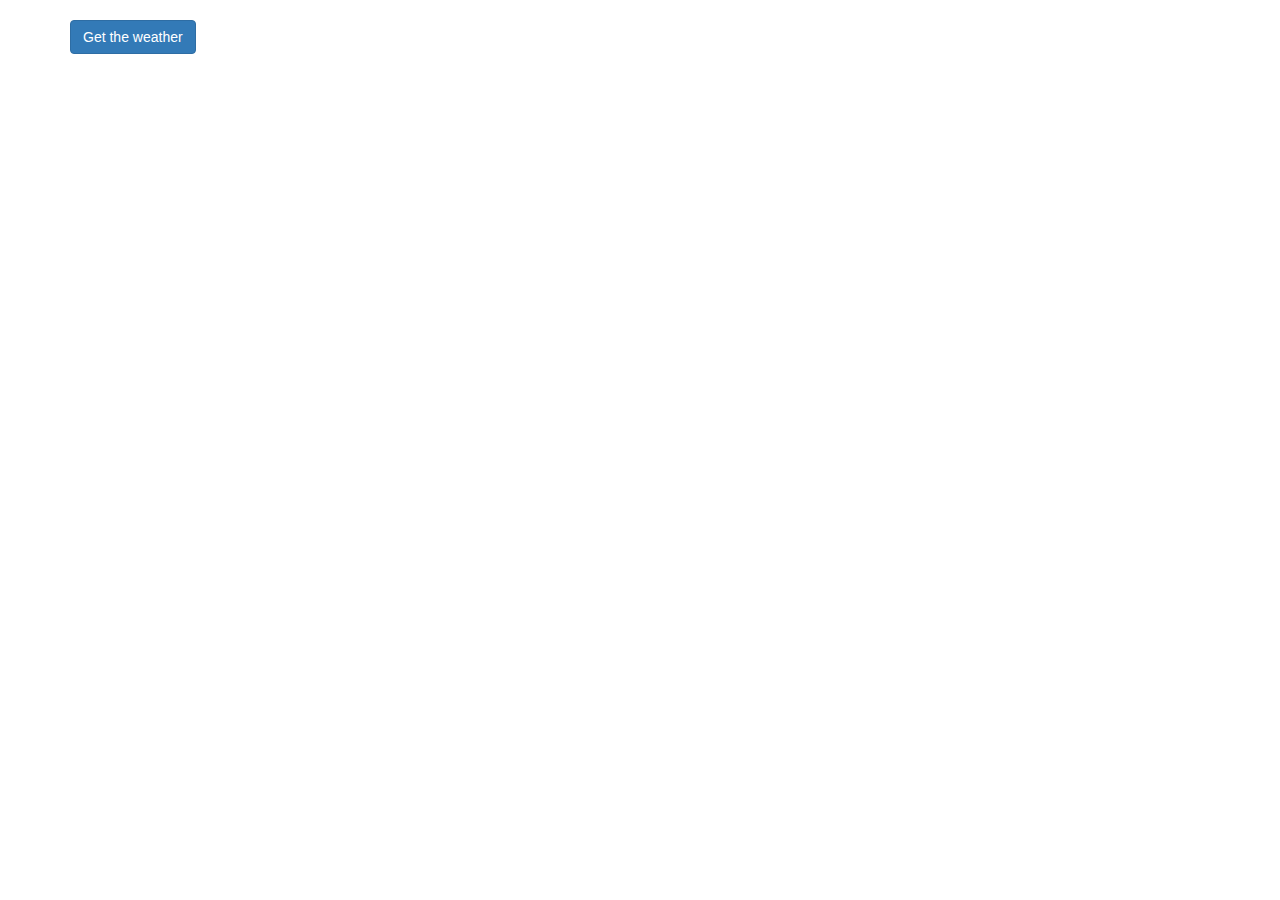
<file: weather/index.html>
<!DOCTYPE html>
<html>
<head>
  <title>Weather Report</title>
  <meta charset="UTF-8">
  <link rel="stylesheet" href="http://maxcdn.bootstrapcdn.com/bootstrap/3.3.5/css/bootstrap.min.css">
  <script src="http://ajax.googleapis.com/ajax/libs/jquery/1.11.3/jquery.min.js"></script>
  <script src="http://maxcdn.bootstrapcdn.com/bootstrap/3.3.5/js/bootstrap.min.js"></script>
  <script src="weather.js"></script>
</head>
<body>
  <div class="container">
    <h3><a href="#" class="btn btn-primary get-the-weather">Get the weather</a></h3>
    <div class="weather-report"></div>
  </div>
</body>
</html>
</file>
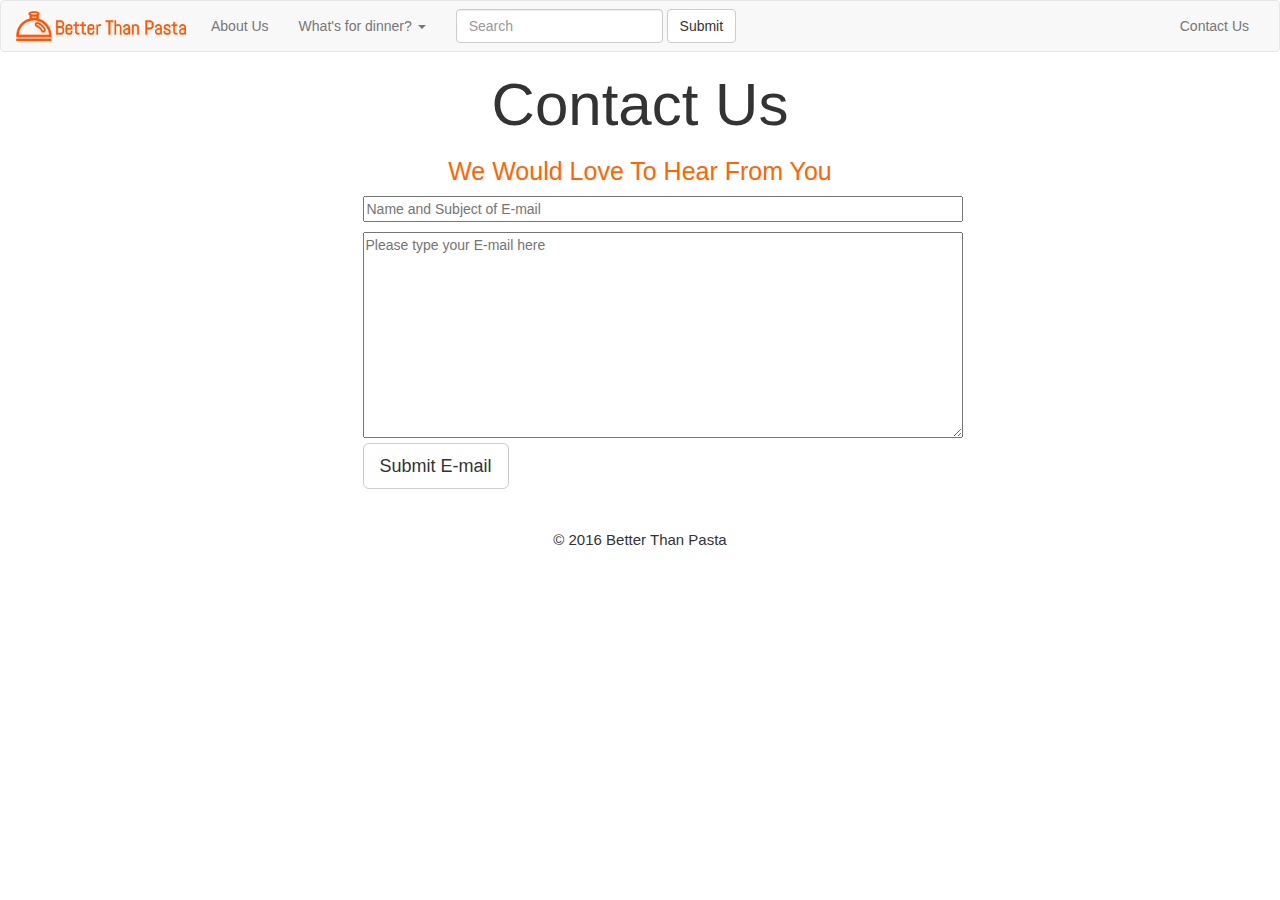
<file: contact.html>
<!DOCTYPE html>
<html>
<head>
  <title>Better Than Pasta: Food Options For Busy People</title>
  <meta charset="UTF-8">
  <!-- Bootstrap styles -->
   <link rel="stylesheet" href="http://maxcdn.bootstrapcdn.com/bootstrap/3.2.0/css/bootstrap.min.css">
  <script src="http://ajax.googleapis.com/ajax/libs/jquery/1.11.1/jquery.min.js"></script>
  <script src="http://maxcdn.bootstrapcdn.com/bootstrap/3.2.0/js/bootstrap.min.js"></script>
  
  <!-- My own style sheet -->

  <link rel="stylesheet" type="text/css" href="style.css">
  <script src="http://ajax.googleapis.com/ajax/libs/jquery/2.1.4/jquery.min.js"></script>
</head>

<body>

  <!-- Navigation bar -->

 <nav class="navbar navbar-default">
  <div class="container-fluid">
    <!-- Brand and toggle get grouped for better mobile display -->
    <div class="navbar-header">
      <button type="button" class="navbar-toggle collapsed" data-toggle="collapse" data-target="#bs-example-navbar-collapse-1" aria-expanded="false">
        <span class="sr-only">Toggle navigation</span>
        <span class="icon-bar"></span>
        <span class="icon-bar"></span>
        <span class="icon-bar"></span>
      </button>
      <a href="index.html">
        <img class="logo" alt="Brand" src="Logo.png"></a>
    </div>

    <!-- Collect the nav links, forms, and other content for toggling -->
    <div class="collapse navbar-collapse" id="bs-example-navbar-collapse-1">
      <ul class="nav navbar-nav">
        <li><a href="about.html">About Us</a></li>
         <li class="dropdown">
          <a href="#" class="dropdown-toggle" data-toggle="dropdown" role="button" aria-haspopup="true" aria-expanded="false">What's for dinner? <span class="caret"></span></a>
          <ul class="dropdown-menu">
            <li><a href="#">Grab & Go</a></li>
            <li><a href="#">Order To Take Away</a></li>
            <li><a href="#">Cook Yourself</a></li>
          </ul>
        </li>
      </ul>

      <form class="navbar-form navbar-left" role="search">
        <div class="form-group">
          <input type="text" class="form-control" placeholder="Search">
        </div>
        <button type="submit" class="btn btn-default">Submit</button>
      </form>

      <ul class="nav navbar-nav navbar-right">
        <li><a href="contact.html">Contact Us</a></li>
       
      </ul>
    </div><!-- /.navbar-collapse -->
  </div><!-- /.container-fluid -->
</nav>

<!-- End of Navigation bar -->

<!-- Start of Form -->

<div class="container">
      <h1 class="center">Contact Us</h1>
      <h3 class="center">We Would Love To Hear From You</h3>
      <p></p>
  <form action="mailto:pasawasudsakorn2017@kellogg.northwestern.edu" method="get" enctype="text/plain">
    <div class="row">
      <div class="col-sm-offset-3 col-sm-6">
        <input class="textbox" name="subject" type="text" placeholder="Name and Subject of E-mail">
      </div>
    </div>  
    <p></p>
    <div class="row">
        <div class="col-sm-offset-3 col-sm-6">
           <textarea class="textbox" rows="10" name="body" type="text" placeholder="Please type your E-mail here"></textarea>
        </div>
    </div>

    <div class="row">
      <div class="col-sm-offset-3 col-sm-6">
        <input class="btn btn-default btn-lg" type="submit" value="Submit E-mail">
      </div>
    </div>
  </form>
</div>

<!-- End of Form -->

<nav class="navbar-bottom">
    <div class="row">
      <div class="col-md-12 text center">
      <p> © 2016 Better Than Pasta </p>
      </div>
    </div>
</nav>

</body>

</html>
</file>
<file: style.css>
body {
  font-family: 'helvetica neue', arial, sans-serif;
  font-weight: 300;
  background-repeat: repeat;
  text-align: left;
}
#wrapper {
  width: 1200px;
  margin:50px 50px;
}
h1 {
	font-size: 60px;
	margin:0px 0px;
}
#header {
	color:#FF6501;
	text-align: center;
	font-size:100px;
	font-style: bold;
}
h2 {
	font-size: 40px;
	font-style: italic;
	text-align: center;
}
h3 {
	color: #FF6501;
	font-size: 25px;
	font-style: normal;
	margin-bottom: 0px;
}
h4 {
	color: #5B96C4;
	font-size: 25px;
	font-style: normal;
	margin-bottom: 0px;
}
h5{
	font-size: 20px;
	font-style: normal;
	margin-bottom: 0px;
}
p {
	font-size: 15px;
}
.center {
	text-align: center;
}
.textbox {
	width:600px;
}
.logo{
	width:170px;
	height:30px;
	margin-top: 10px;
	margin-right:10px;
}
.navbar-bottom{
	height:30px;
	margin-top: 40px;
}
#aboutjumbotron{
	background-image: url(nics-asawa.github.io/homepage.JPG);
	height:500px;
}
#indexjumbotron{
	background-image: url(nics-asawa.github.io/cooking.JPG);
	height:500px;
}
.thumbnail{
	height:270px;
}


.points {
	font-size: 15px;
	font-family: arial;
}



img {
	width:200px;
}
a {
	color:blue;
}
a:visited{
	color:purple;
}
</file>
